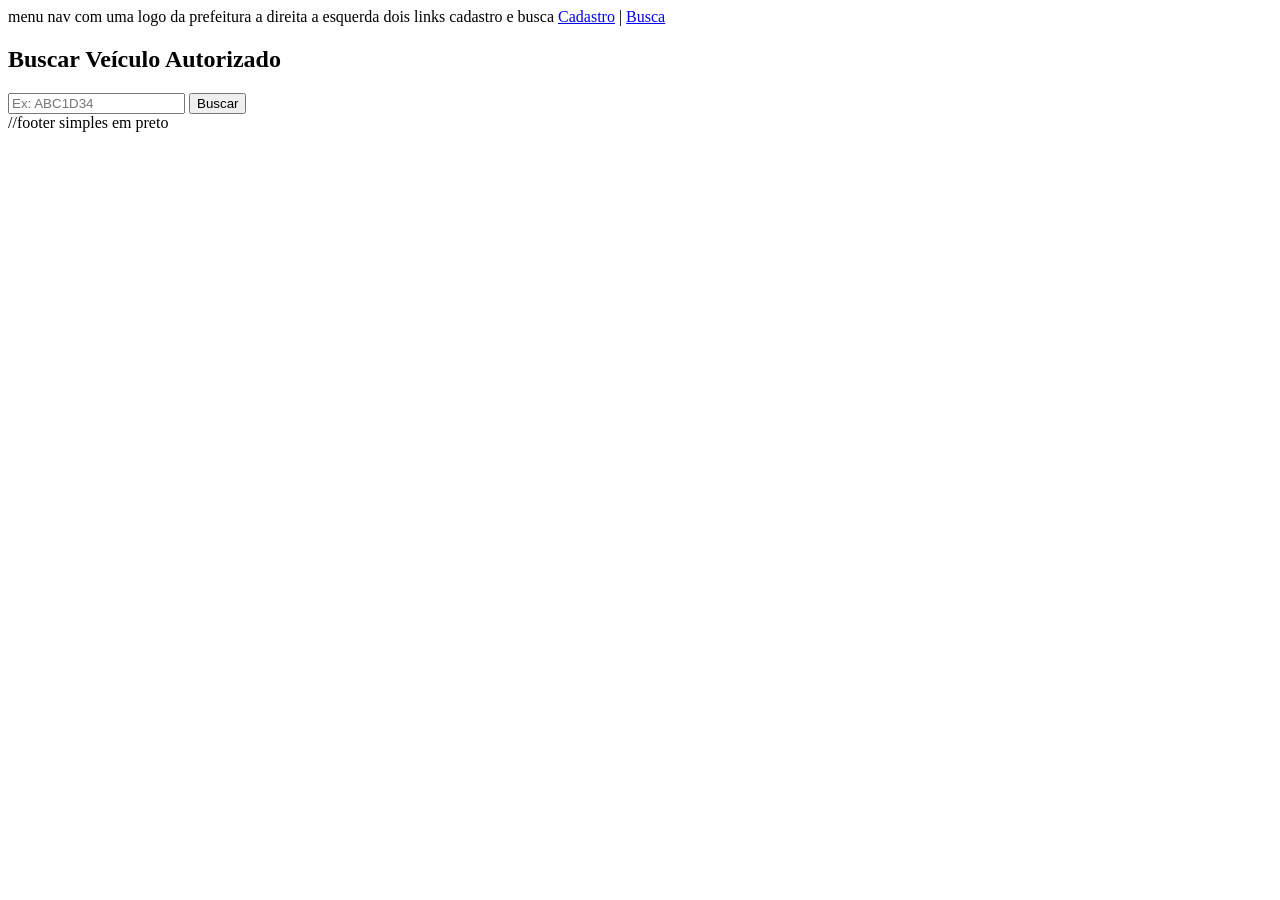
<file: pages/index.html>
<!DOCTYPE html>
<html lang="pt-br">

<head>
    <meta charset="UTF-8">
    <meta name="viewport" content="width=device-width, initial-scale=1.0">
    <title>Veiculos autorizados</title>
</head>

<body>
    <header>
        menu nav
        com uma logo da prefeitura a direita
        a esquerda dois links cadastro e busca

        <a href="cadastro.html">Cadastro</a> | <a href="index.html">Busca</a>
    </header>

    <main>
        <div class="buscaDeVeiculos">
            <h2>Buscar Veículo Autorizado</h2>
            <input type="text" id="inputPlacaBusca" placeholder="Ex: ABC1D34">
            <button id="btnBuscar">Buscar</button>

            <div class="resultadoDaBuscaDeVeiculos" id="resultadoBusca">
                </div>
        </div>

    </main>

    <footer>
        //footer simples em preto
    </footer>
</body>
<script type="module" src="../core/TabelaHash.js"></script>
<script type="module" src="../core/TabelaHashTest.js"></script>
<script type="module" src="../core/ServicoCadastro.js"></script>
<script type="module" src="../main.js"></script>

</html>
</file>
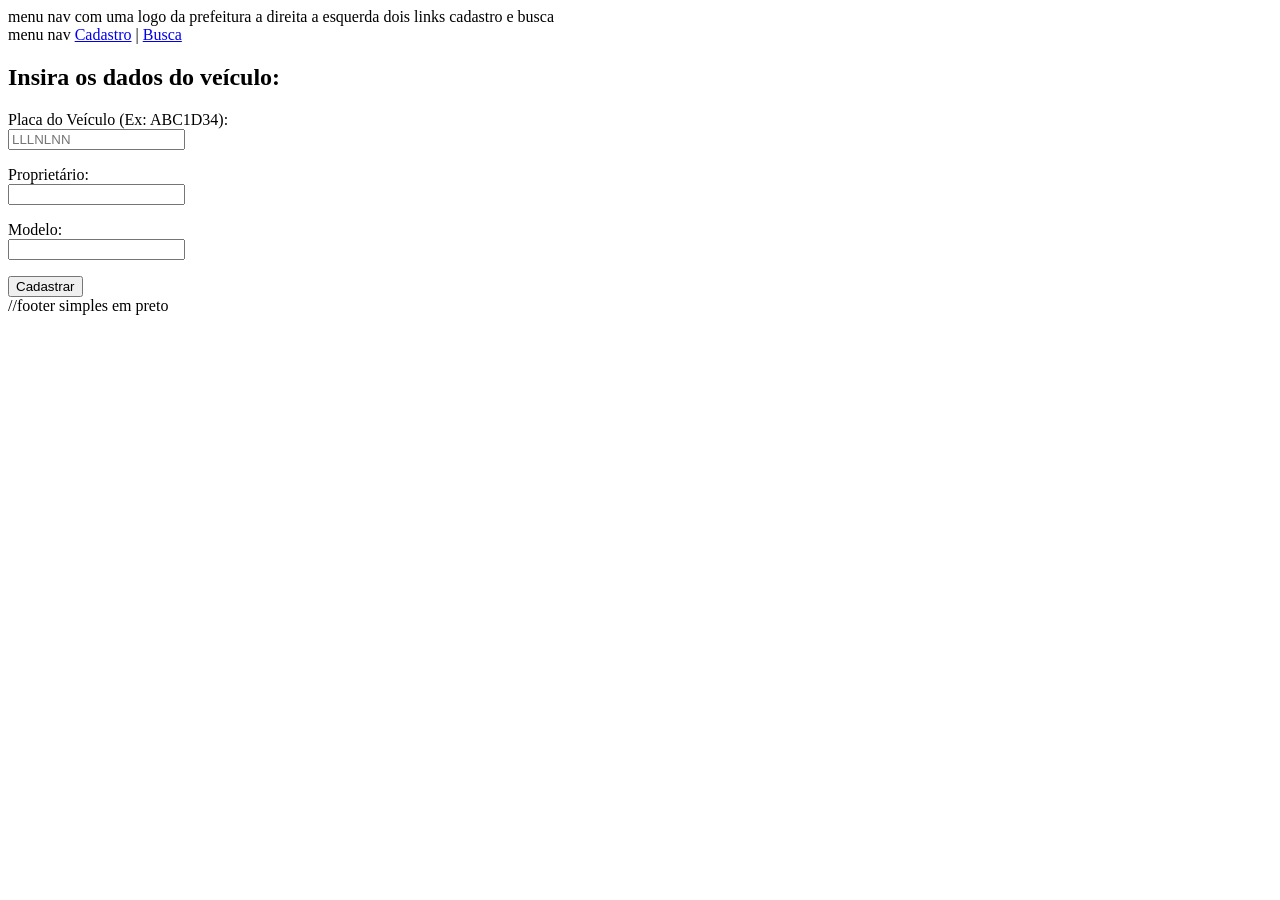
<file: pages/cadastro.html>
<!DOCTYPE html>
<html lang="pt-br">

<head>
    <meta charset="UTF-8">
    <meta name="viewport" content="width=device-width, initial-scale=1.0">
    <title>Veiculos autorizados</title>
</head>

<body>
    <header>
        menu nav
        com uma logo da prefeitura a direita
        a esquerda dois links cadastro e busca
    </header>

    <header>
        menu nav
        <a href="cadastro.html">Cadastro</a> | <a href="index.html">Busca</a>
    </header>

    <main>
        <div class="FormularioDeCadastroDeVeiculos">
            <h2>Insira os dados do veículo:</h2>
            <form id="formCadastro">
                <p>
                    <label for="placa">Placa do Veículo (Ex: ABC1D34):</label><br>
                    <input type="text" id="placa" name="placa" required placeholder="LLLNLNN">
                </p>
                <p>
                    <label for="proprietario">Proprietário:</label><br>
                    <input type="text" id="proprietario" name="proprietario" required>
                </p>
                <p>
                    <label for="modelo">Modelo:</label><br>
                    <input type="text" id="modelo" name="modelo" required>
                </p>

                <button type="submit">Cadastrar</button>
            </form>

            <div class="saidaDeCadastro" id="saidaCadastro">
            </div>
        </div>

    </main>
    <script type="module" src="../core/TabelaHash.js"></script>
    <script type="module" src="../core/TabelaHashTest.js"></script>
    <script type="module" src="../core/ServicoCadastro.js"></script>
    <script type="module" src="../main.js"></script>
    <footer>
        //footer simples em preto
    </footer>
</body>

</html>
</file>
